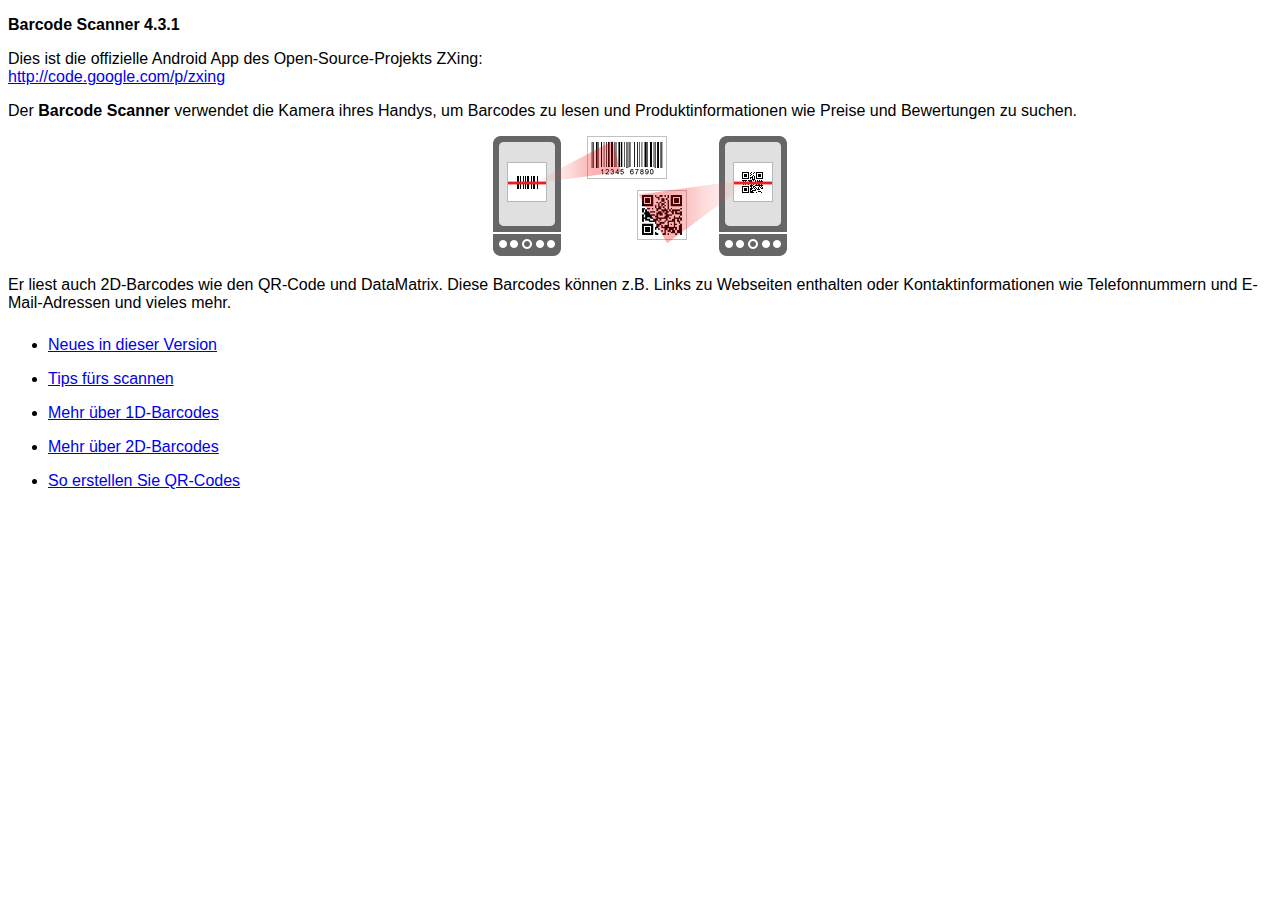
<file: meetcute/plugins/cordova-plugin-barcodescanner/src/android/LibraryProject/assets/html-de/index.html>
<!DOCTYPE HTML>
<html>
<head>
<meta charset="UTF-8"/>
<title>Barcode Scanner-Hilfe</title>
<link href="../style.css" rel="stylesheet" type="text/css"/>
</head>
<body>
<p><strong>Barcode Scanner 4.3.1</strong></p>
<p>Dies ist die offizielle Android App des Open-Source-Projekts ZXing:<br/>
<a href="http://code.google.com/p/zxing">http://code.google.com/p/zxing</a></p>
<p>Der <strong>Barcode Scanner</strong> verwendet die Kamera ihres Handys, um Barcodes zu lesen und Produktinformationen wie Preise und Bewertungen zu suchen.</p>
<p class="imgcenter"><img src="../images/scan-example.png"/></p>
<p>Er liest auch 2D-Barcodes wie den QR-Code und DataMatrix. Diese Barcodes können z.B. Links zu Webseiten enthalten oder Kontaktinformationen wie Telefonnummern und E-Mail-Adressen und vieles mehr.</p>
<ul class="touchable">
  <li><a href="whatsnew.html">Neues in dieser Version</a></li>
  <li><a href="scanning.html">Tips fürs scannen</a></li>
  <li><a href="about1d.html">Mehr über 1D-Barcodes</a></li>
  <li><a href="about2d.html">Mehr über 2D-Barcodes</a></li>
  <li><a href="sharing.html">So erstellen Sie QR-Codes</a></li>
</ul>
</body>
</html>
</file>
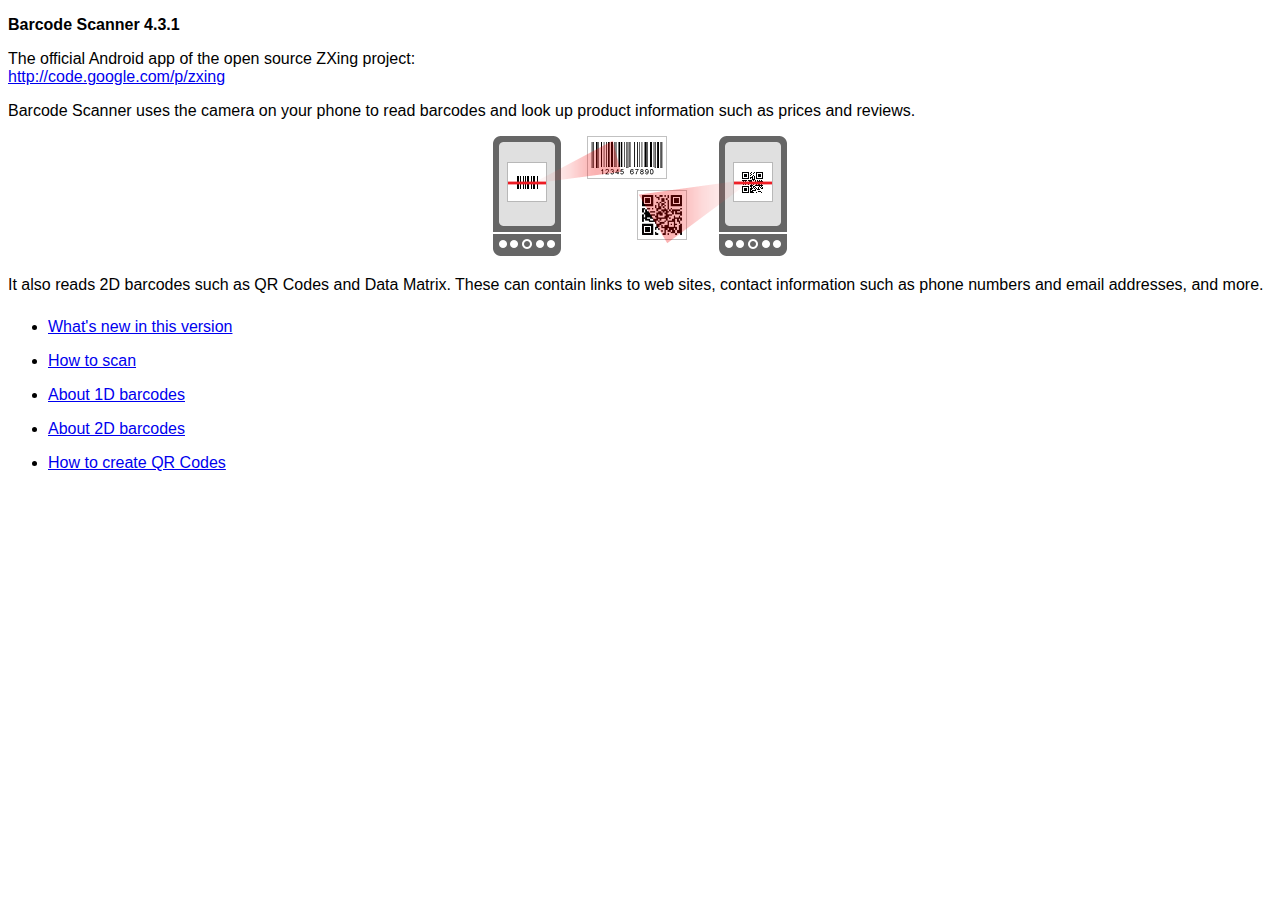
<file: meetcute/plugins/cordova-plugin-barcodescanner/src/android/LibraryProject/assets/html-en/index.html>
<!DOCTYPE HTML>
<html>
<head>
<meta charset="UTF-8"/>
<title>Barcode Scanner Help</title>
<link rel="stylesheet" href="../style.css" type="text/css"/>
</head>
<body>
<p><strong>Barcode Scanner 4.3.1</strong></p>
<p>The official Android app of the open source ZXing project:<br/>
<a href="http://code.google.com/p/zxing">http://code.google.com/p/zxing</a></p>
<p>Barcode Scanner uses the camera on your phone to read barcodes and look up product information such as prices and reviews.</p>
<p class="imgcenter"><img src="../images/scan-example.png"/></p>
<p>It also reads 2D barcodes such as QR Codes and Data Matrix. These can contain links to web sites, contact information such as phone numbers and email addresses, and more.</p>
<ul class="touchable">
  <li><a href="whatsnew.html">What's new in this version</a></li>
  <li><a href="scanning.html">How to scan</a></li>
  <li><a href="about1d.html">About 1D barcodes</a></li>
  <li><a href="about2d.html">About 2D barcodes</a></li>
  <li><a href="sharing.html">How to create QR Codes</a></li>
</ul>
</body>
</html>
</file>
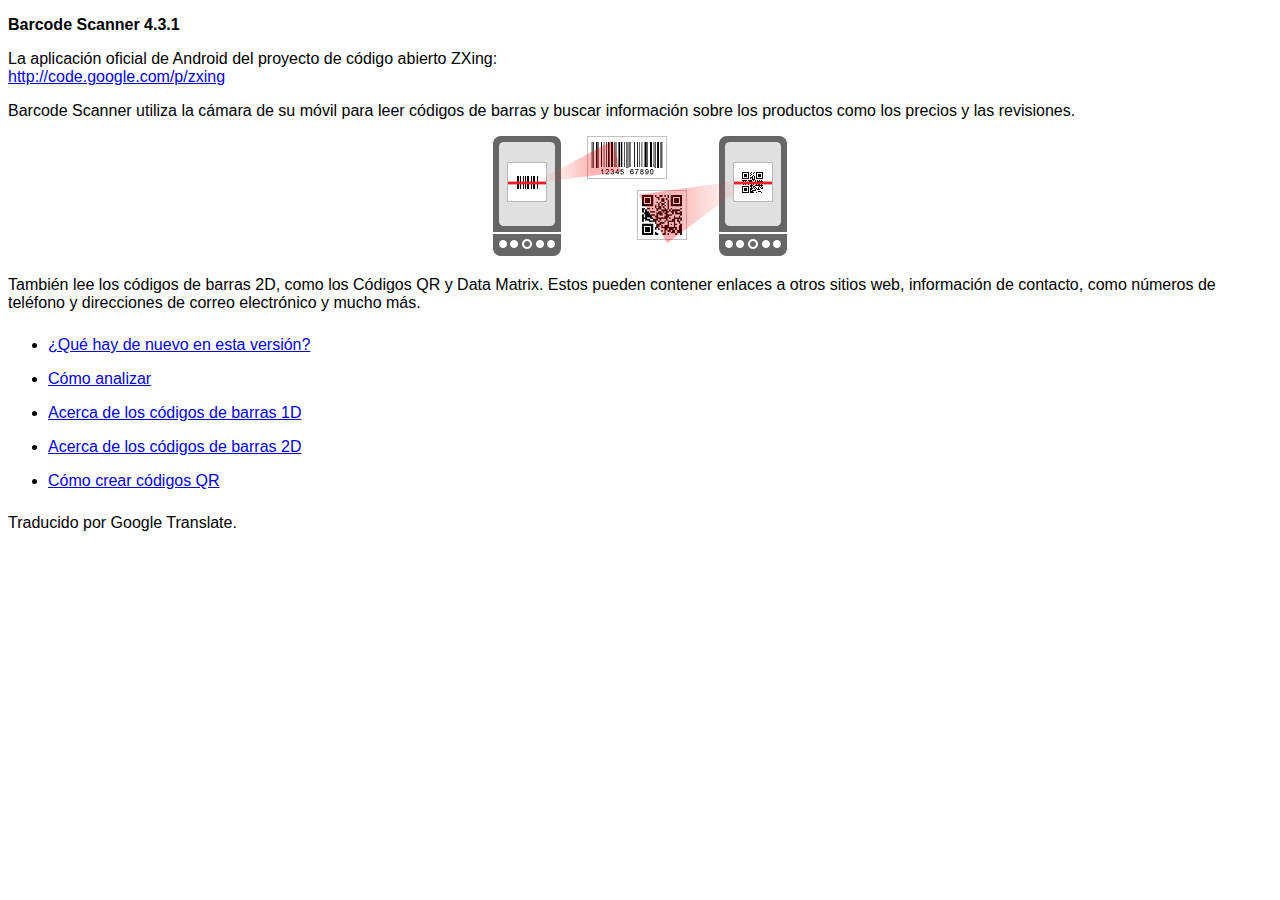
<file: meetcute/plugins/cordova-plugin-barcodescanner/src/android/LibraryProject/assets/html-es/index.html>
<!DOCTYPE HTML>
<html>
<head>
<meta charset="UTF-8"/>
<title> Barcode Scanner Ayuda </title>
<link href="../style.css" rel="stylesheet" type="text/css"/>
</head>
<body>
<p><strong>Barcode Scanner 4.3.1</strong></p>
<p> La aplicación oficial de Android del proyecto de código abierto ZXing:<br/>
<a href="http://code.google.com/p/zxing"> http://code.google.com/p/zxing </a></p>
<p> Barcode Scanner utiliza la cámara de su móvil para leer códigos de barras y buscar información sobre los productos como los precios y las revisiones. </p>
<p class="imgcenter"><img src="../images/scan-example.png"/></p>
<p> También lee los códigos de barras 2D, como los Códigos QR y Data Matrix. Estos pueden contener enlaces a otros sitios web, información de contacto, como números de teléfono y direcciones de correo electrónico y mucho más. </p>
<ul class="touchable">
  <li><a href="whatsnew.html"> ¿Qué hay de nuevo en esta versión? </a></li>
  <li><a href="scanning.html"> Cómo analizar </a></li>
  <li><a href="about1d.html"> Acerca de los códigos de barras 1D </a></li>
  <li><a href="about2d.html"> Acerca de los códigos de barras 2D </a></li>
  <li><a href="sharing.html"> Cómo crear códigos QR </a></li>
</ul>
<p>Traducido por Google Translate.</p></body>
</html>
</file>
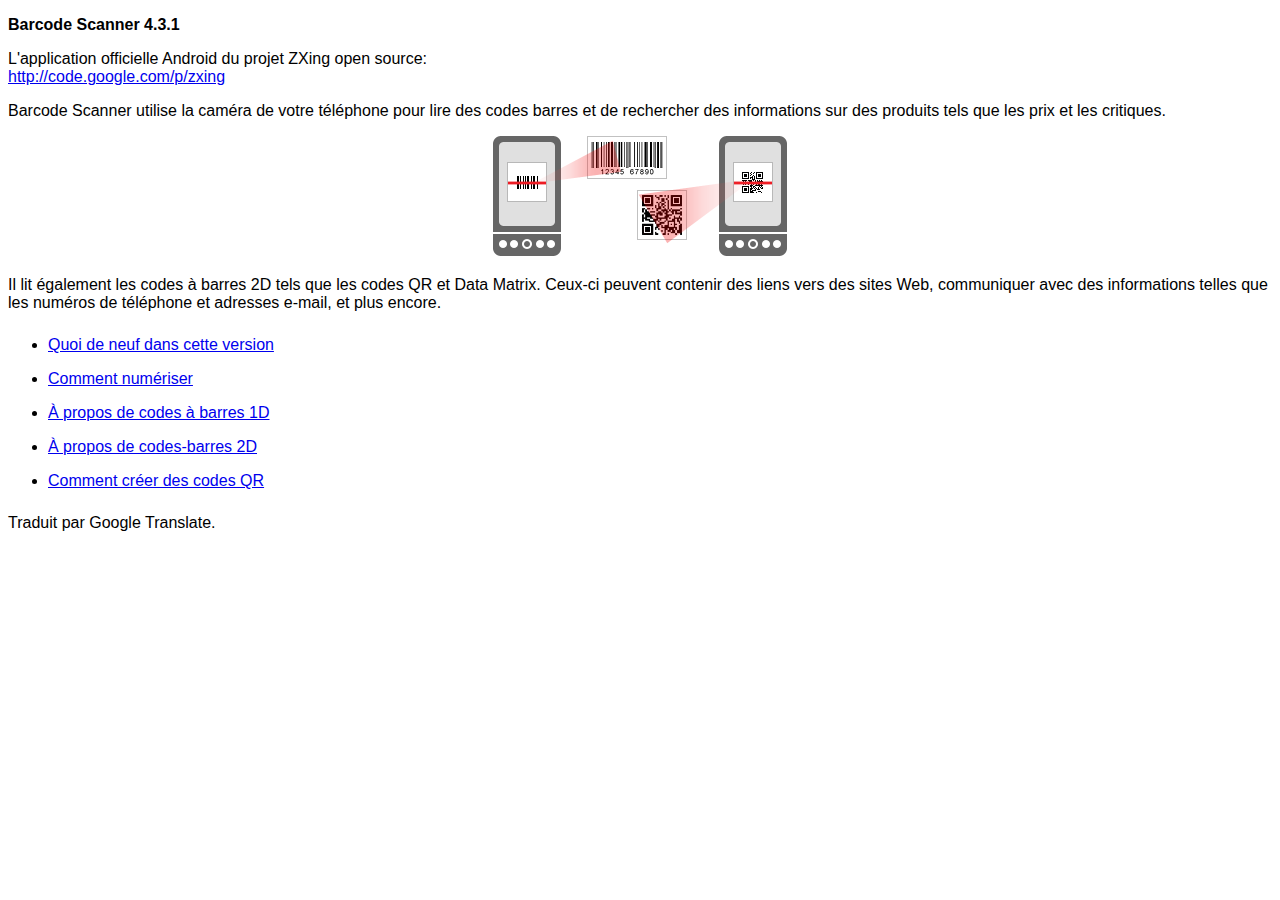
<file: meetcute/plugins/cordova-plugin-barcodescanner/src/android/LibraryProject/assets/html-fr/index.html>
<!DOCTYPE HTML>
<html>
<head>
<meta charset="UTF-8"/>
<title> Aide Barcode Scanner </title>
<link href="../style.css" rel="stylesheet" type="text/css"/>
</head>
<body>
<p><strong>Barcode Scanner 4.3.1</strong></p>
<p> L'application officielle Android du projet ZXing open source:<br/>
<a href="http://code.google.com/p/zxing"> http://code.google.com/p/zxing </a></p>
<p> Barcode Scanner utilise la caméra de votre téléphone pour lire des codes barres et de rechercher des informations sur des produits tels que les prix et les critiques. </p>
<p class="imgcenter"><img src="../images/scan-example.png"/></p>
<p> Il lit également les codes à barres 2D tels que les codes QR et Data Matrix. Ceux-ci peuvent contenir des liens vers des sites Web, communiquer avec des informations telles que les numéros de téléphone et adresses e-mail, et plus encore. </p>
<ul class="touchable">
  <li><a href="whatsnew.html"> Quoi de neuf dans cette version </a></li>
  <li><a href="scanning.html"> Comment numériser </a></li>
  <li><a href="about1d.html"> À propos de codes à barres 1D </a></li>
  <li><a href="about2d.html"> À propos de codes-barres 2D </a></li>
  <li><a href="sharing.html"> Comment créer des codes QR </a></li>
</ul>
<p>Traduit par Google Translate.</p></body>
</html>
</file>
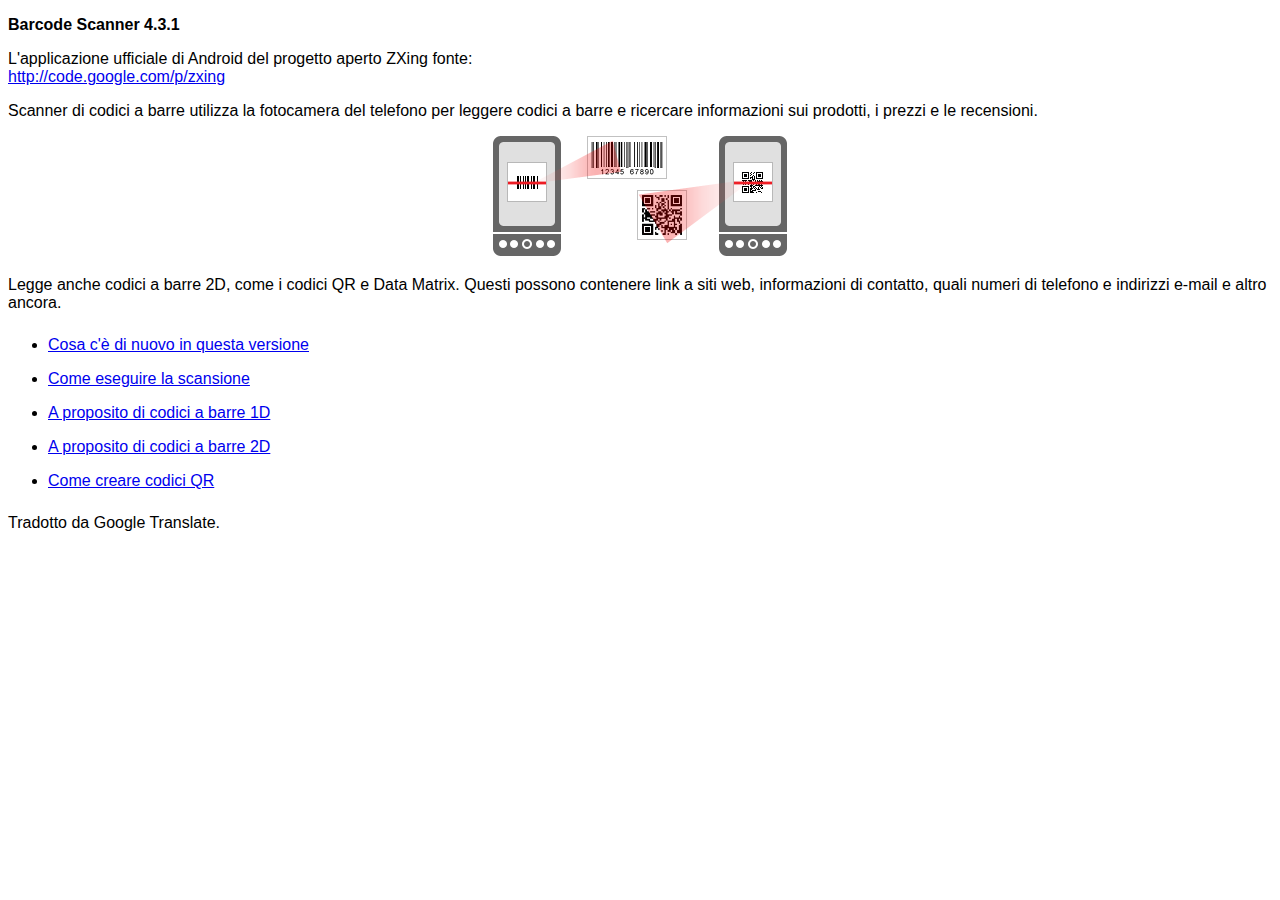
<file: meetcute/plugins/cordova-plugin-barcodescanner/src/android/LibraryProject/assets/html-it/index.html>
<!DOCTYPE HTML>
<html>
<head>
<meta charset="UTF-8"/>
<title> Barcode Scanner Aiuto </title>
<link href="../style.css" rel="stylesheet" type="text/css"/>
</head>
<body>
<p><strong>Barcode Scanner 4.3.1</strong></p>
<p> L'applicazione ufficiale di Android del progetto aperto ZXing fonte:<br/>
<a href="http://code.google.com/p/zxing"> http://code.google.com/p/zxing </a></p>
<p> Scanner di codici a barre utilizza la fotocamera del telefono per leggere codici a barre e ricercare informazioni sui prodotti, i prezzi e le recensioni. </p>
<p class="imgcenter"><img src="../images/scan-example.png"/></p>
<p> Legge anche codici a barre 2D, come i codici QR e Data Matrix. Questi possono contenere link a siti web, informazioni di contatto, quali numeri di telefono e indirizzi e-mail e altro ancora. </p>
<ul class="touchable">
  <li><a href="whatsnew.html"> Cosa c'è di nuovo in questa versione </a></li>
  <li><a href="scanning.html"> Come eseguire la scansione </a></li>
  <li><a href="about1d.html"> A proposito di codici a barre 1D </a></li>
  <li><a href="about2d.html"> A proposito di codici a barre 2D </a></li>
  <li><a href="sharing.html"> Come creare codici QR </a></li>
</ul>
<p>Tradotto da Google Translate.</p></body>
</html>
</file>
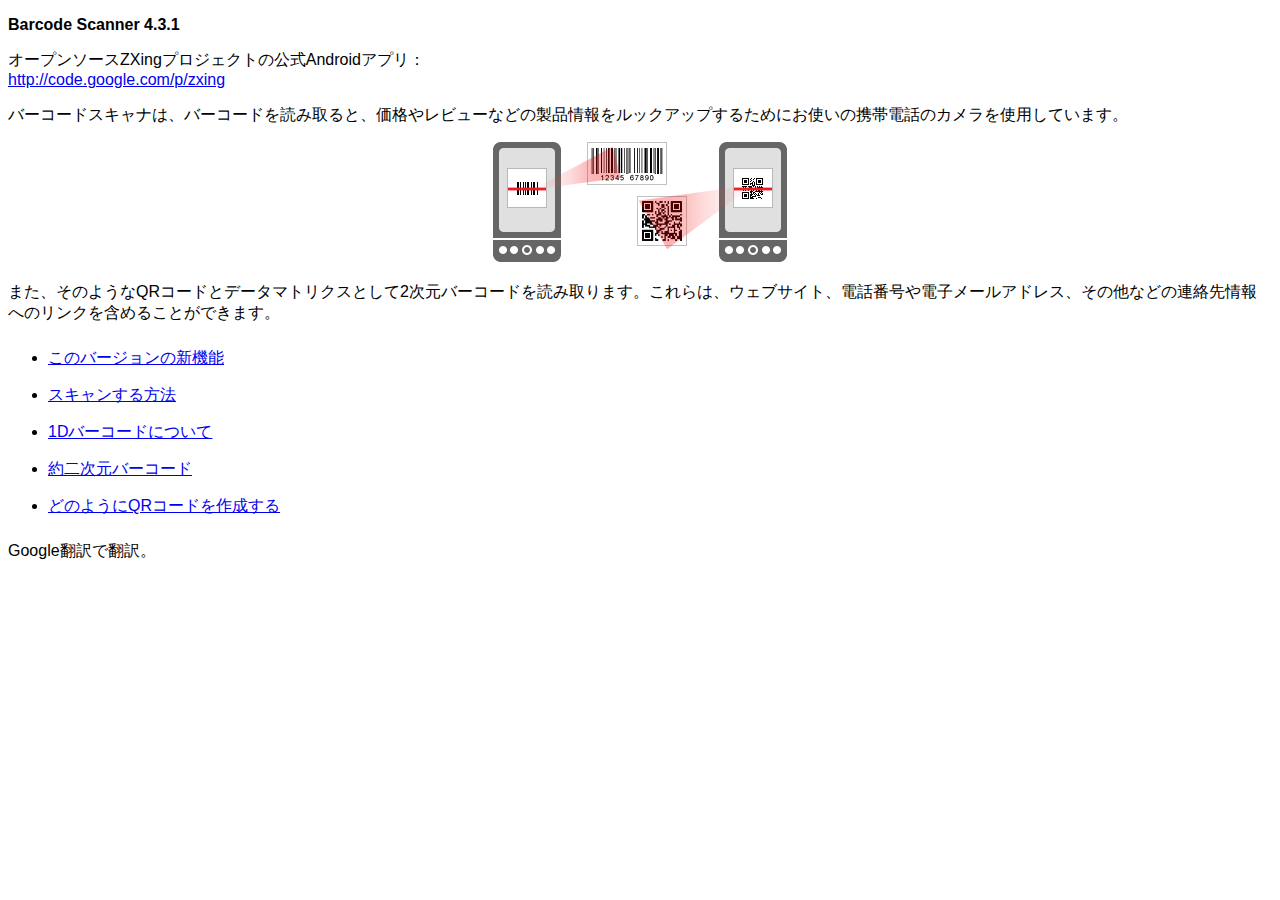
<file: meetcute/plugins/cordova-plugin-barcodescanner/src/android/LibraryProject/assets/html-ja/index.html>
<!DOCTYPE HTML>
<html>
<head>
<meta charset="UTF-8"/>
<title> バーコードスキャナのヘルプ </title>
<link href="../style.css" rel="stylesheet" type="text/css"/>
</head>
<body>
<p><strong>Barcode Scanner 4.3.1</strong></p>
<p> オープンソースZXingプロジェクトの公式Androidアプリ：<br/>
<a href="http://code.google.com/p/zxing"> http://code.google.com/p/zxing </a></p>
<p> バーコードスキャナは、バーコードを読み取ると、価格やレビューなどの製品情報をルックアップするためにお使いの携帯電話のカメラを使用しています。 </p>
<p class="imgcenter"><img src="../images/scan-example.png"/></p>
<p> また、そのようなQRコードとデータマトリクスとして2次元バーコードを読み取ります。これらは、ウェブサイト、電話番号や電子メールアドレス、その他などの連絡先情報へのリンクを含めることができます。 </p>
<ul class="touchable">
  <li><a href="whatsnew.html"> このバージョンの新機能 </a></li>
  <li><a href="scanning.html"> スキャンする方法 </a></li>
  <li><a href="about1d.html"> 1Dバーコードについて </a></li>
  <li><a href="about2d.html"> 約二次元バーコード </a></li>
  <li><a href="sharing.html"> どのようにQRコードを作成する </a></li>
</ul>
<p>Google翻訳で翻訳。</p></body>
</html>
</file>
<file: meetcute/plugins/cordova-plugin-barcodescanner/src/android/LibraryProject/assets/style.css>
body {
  font-family:sans-serif;
}
ul.touchable li {
  padding-top:8px;
  padding-bottom:8px;
}
p.imgcenter {
  text-align:center;
}
</file>
